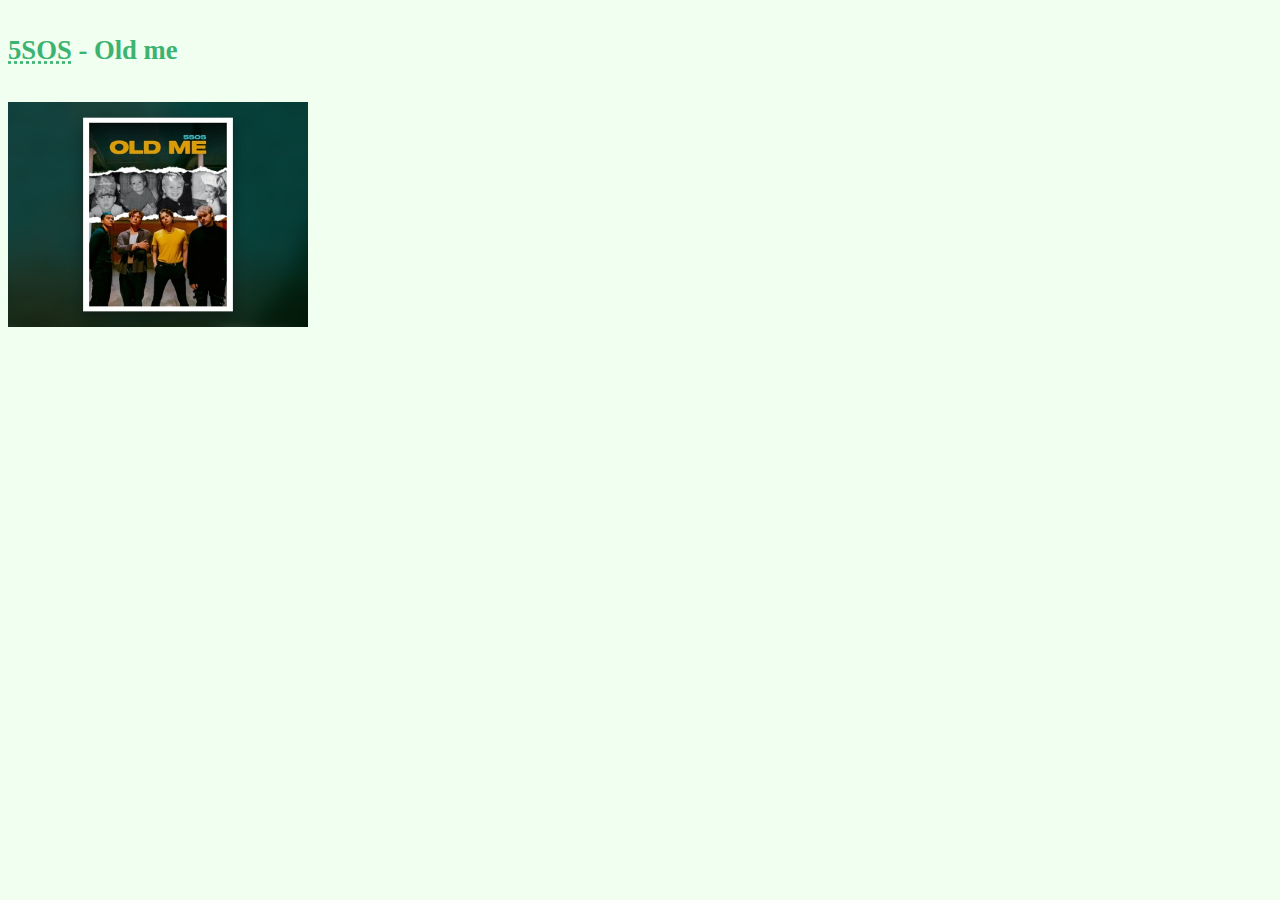
<file: Aufgabe 4/5SOS.html>
<!DOCTYPE html>
<HTML>
	<HEAD>
		<TITLE>5SOS</TITLE>
		<meta http-equiv="Content-Type" content="text/html; charset=utf-8">
		<link rel="stylesheet" type="text/css" href="5sos.css">
	</HEAD>
	<BODY>

			<h4><abbr title="5 Seconds of Summer">5SOS</abbr> - Old me</h4>
			<div class="wrapper-img">
			<img src="5SOS.jpg" alt="" />
			<img class="img-hide" src="5SOS1.jpg" alt="" />
</div>

	</BODY>
</HTML>
</file>
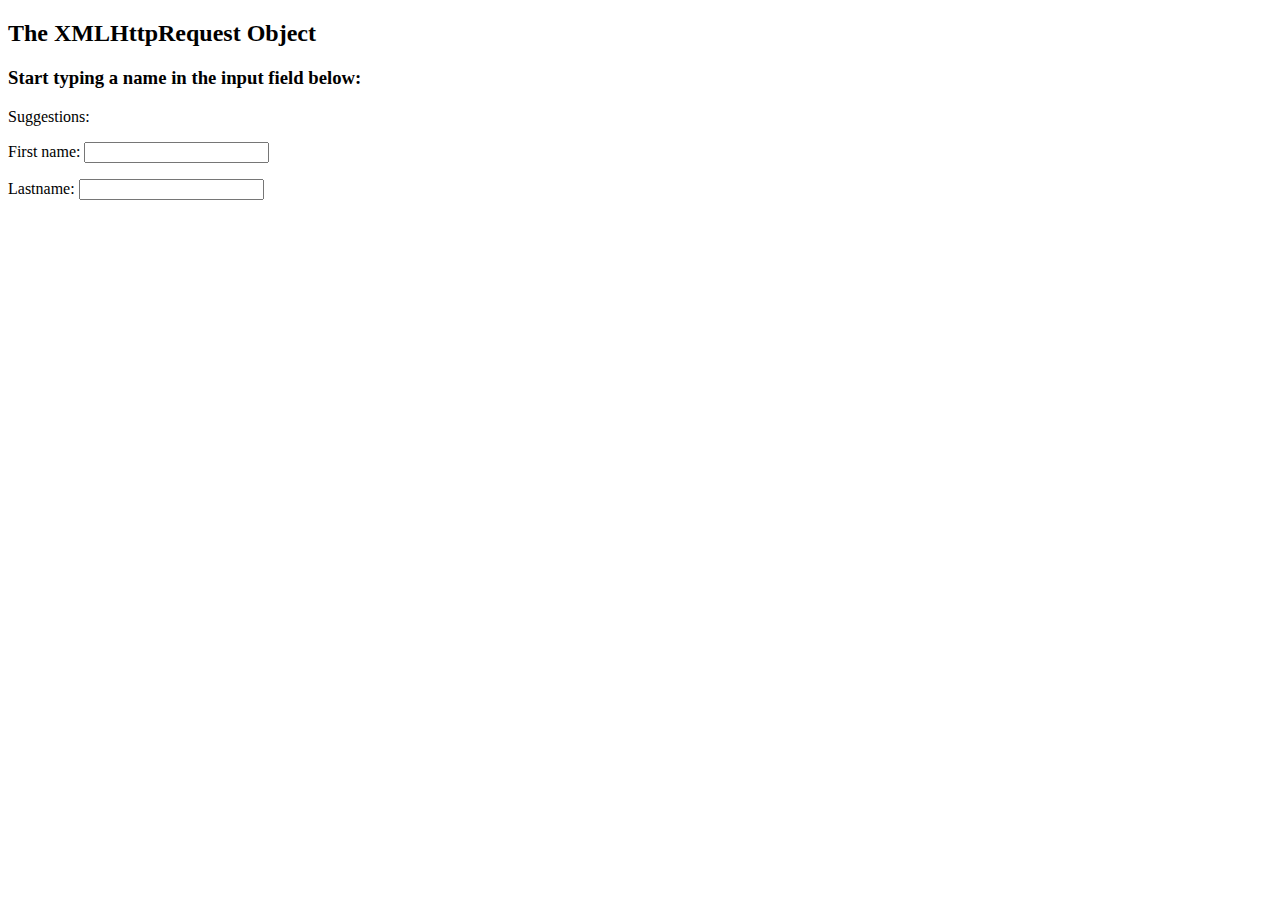
<file: Aufgabe 6/Ajax.html>
<!DOCTYPE html>
<HTML lang="de">
	<HEAD>
		<TITLE>Ajax</TITLE>
		
		<script>
			function showProposal(str)
			</script>
	
	
	
	</HEAD>
	<BODY >
		
		<h2>The XMLHttpRequest Object</h2>
<h3>Start typing a name in the input field below:</h3>
		<p>Suggestions: <span id="txtHint"></span></p> 
<p>First name: <input type="text" id="txt1" onkeyup="showHint(this.value)"></p>
<p>Lastname: <input type="text" id="txt2" onkeyup="showHint(this.value)"></p>
		<script>
		function showHint(str) {
		  if (str.length == 0) { 
			document.getElementById("txtHint").innerHTML = "";
			return;
		  }
		  const xhttp = new XMLHttpRequest();
		  xhttp.onload = function() {
			document.getElementById("txtHint").innerHTML =
			this.responseText;
		  }
		  xhttp.open("GET", "gethint.php?q="+str);
		  xhttp.open("GET", "gethint.php?q="+str);
		  xhttp.send();   
		}
		</script>

		

		
	</BODY>
</HTML>
</file>
<file: Aufgabe 4/5sos.css>
body {color:#3CB371; font-family:Comic Sans MS; font-size: 20pt; background-color:#F0FFF0}
			img{
				max-width: 100%;    
			}
			.wrapper-img{    
				position: relative;
				max-width: 300px;
			}
			.wrapper-img .img-hide{    
				opacity: 0;      
			}
			.wrapper-img:hover .img-hide{
				opacity: 1;
				position: absolute; top: 0; left: 0;  
				transition: all 0.5s ease-in-out;   
			}
</file>
